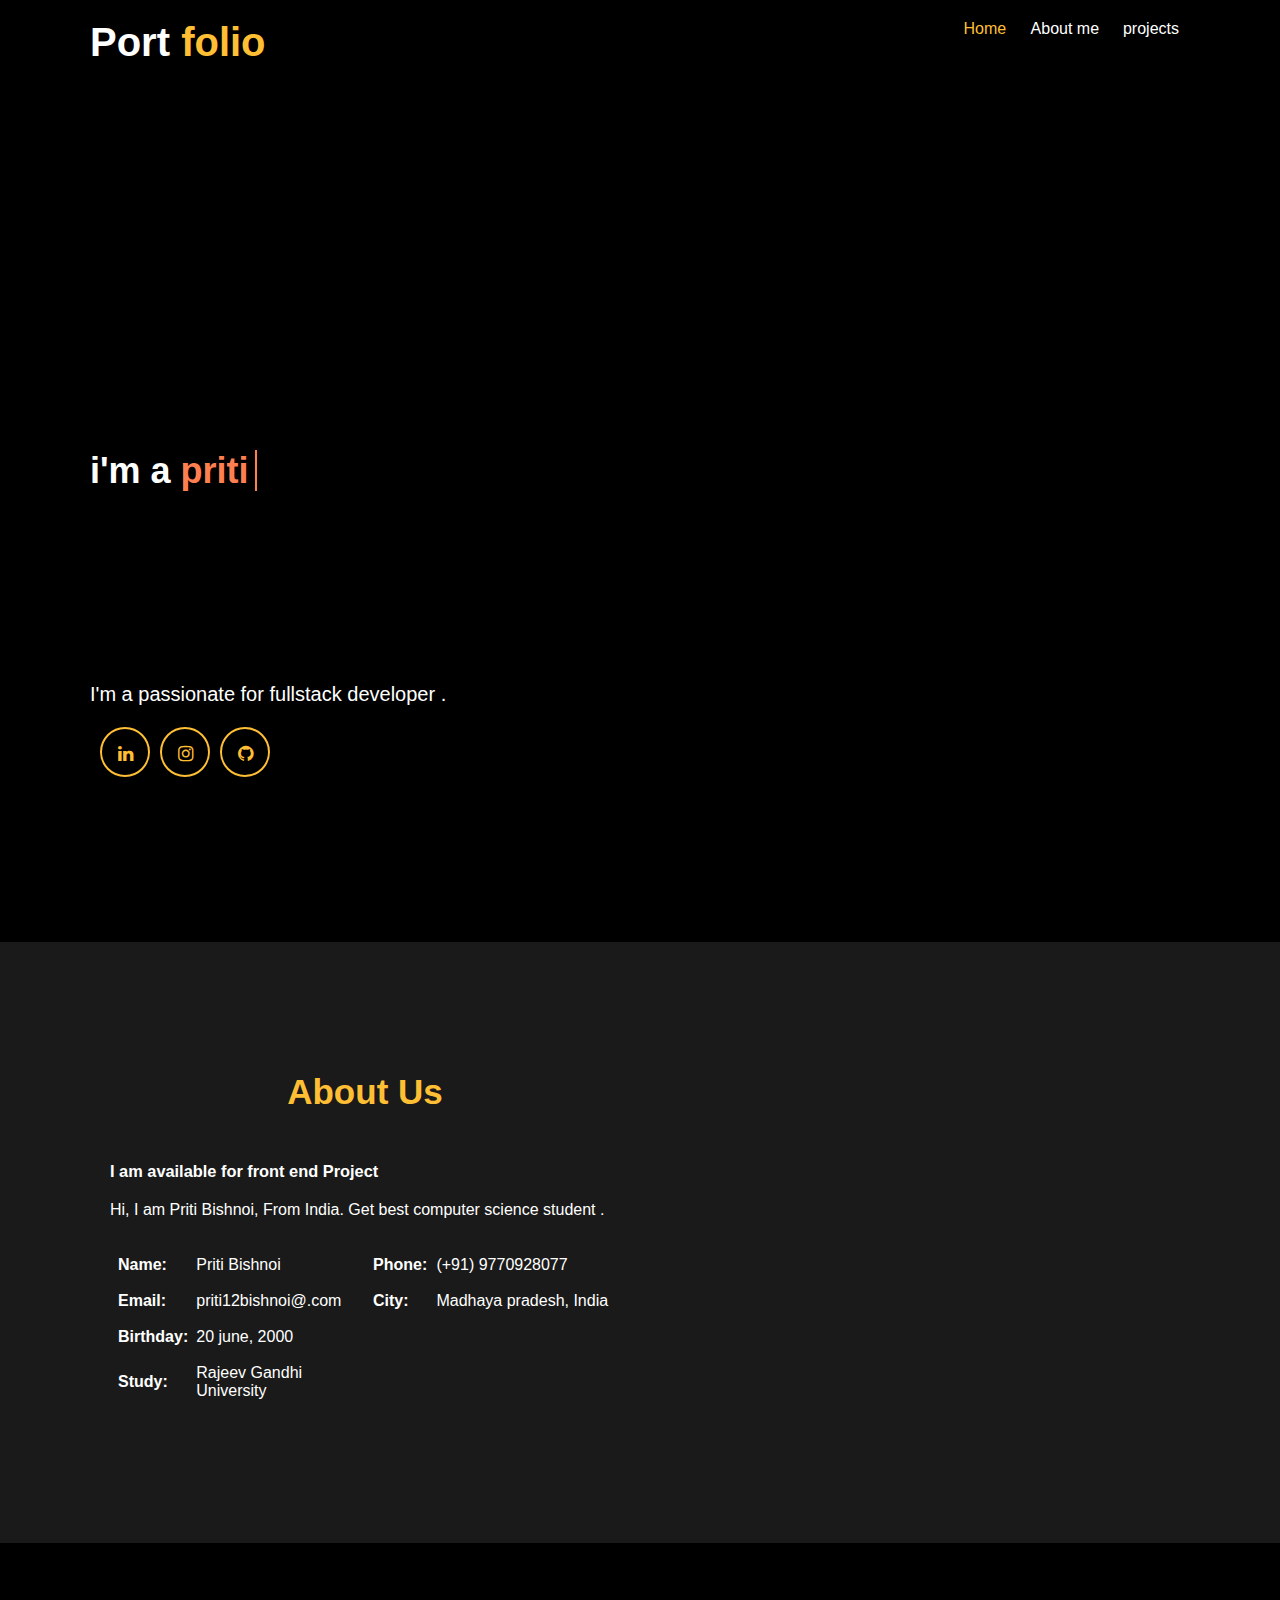
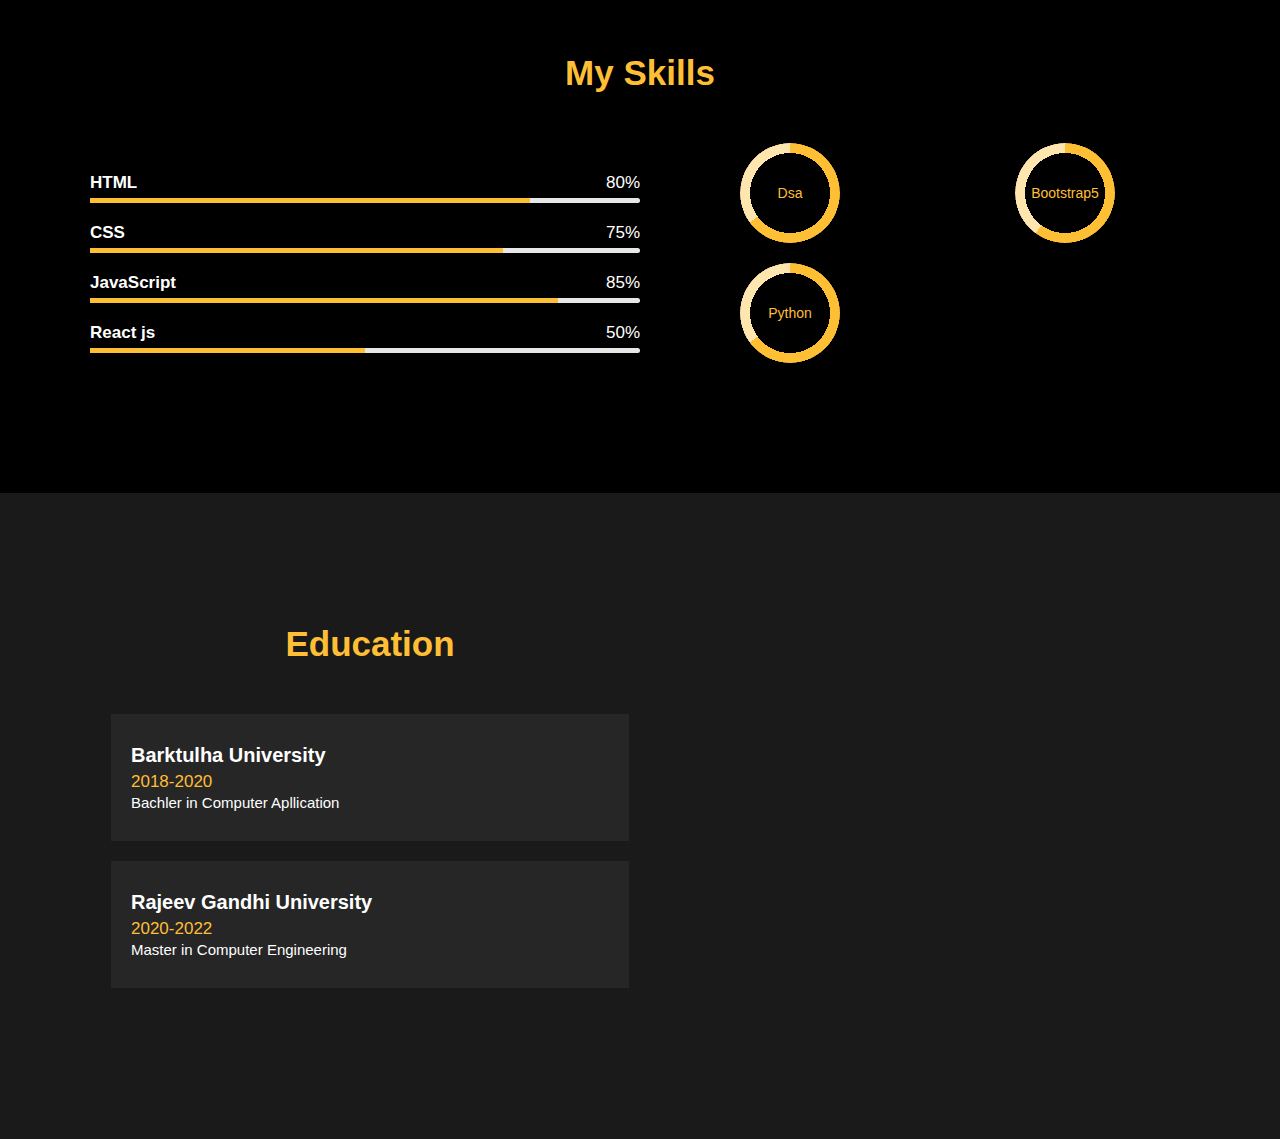
<file: portfolio/index.html>
<!DOCTYPE html>
<html lang="en">
<head>
    <meta charset="UTF-8">
    <meta name="viewport" content="width=device-width, initial-scale=1">
   
    <link rel="stylesheet" href="https://maxcdn.bootstrapcdn.com/font-awesome/4.7.0/css/font-awesome.min.css">
    <link rel="stylesheet" href="style.css">
  

    <title>My Portfolio</title>
</head>
<body>


<!-----MENU SECTION------>
<div class="main-panel">
    <div class="container">
     
      <div class="width-33 logo">Port <span class="span-col">folio</span>
      </div>
       
      <div class="width-66">
        <nav>
          <a href="#">
            <span class="span-col">Home</span>
          </a>
          <a href="#">About me</a>
         
          <a href="#">projects</a>
       
    
        </nav>
      </div>
    </div>
</div>


<!------MAIN BANNERR------>
<div class="container ">
 
  <div class="animated-text">
    i'm  a <span></span>
  </div>
    <div class="width-50">
      <div class="banner-section">
        <!-- <span class="span-col">Welcome </span> -->
       
        <h2> I'm a passionate  for fullstack   developer .</h2>
        
       
        <a href="https://www.linkedin.com/in/priti-bishnoi-573648243?utm_source=share&utm_campaign=share_via&utm_content=profile&utm_medium=android_app
        ">
          <i class="fa fa-linkedin"></i>
        </a>
        <a href="https://instagram.com/preeti.1285?igshid=OGQ5ZDc2ODk2ZA==">
          <i class="fa fa-instagram"></i>
        </a>
        <a href="https://github.com/priti9770">
          <i class="fa fa-github"></i>
        </a>
      </div>
    </div>
   
  </div>





  <!------ABOUT US SECTION------>
<div class="main-section bg-lightgrey">
    <div class="container">
    
      <div class="width-50">
        <div class="about-us">
          <h2 class="heading-text">About Us</h2>
          <h3>I am available for front end  Project</h3>
          <p>Hi, I am Priti Bishnoi, From India. Get best computer science student .</p>
          <div class="width-50 mt-20">
            <table cellspacing="8" cellpadding="8">
              <tr>
                <th>Name:</th>
                <td>Priti Bishnoi</td>
              </tr>
              <tr>
                <th>Email:</th>
                <td> priti12bishnoi@.com</td>
              </tr>
              <tr>
                <th>Birthday:</th>
                <td> 20 june, 2000</td>
              </tr>
              <tr>
                <th>Study:</th>
                <td> Rajeev Gandhi University</td>
              </tr>
            </table>
          </div>
          <div class="width-50 mt-20">
            <table cellspacing="8" cellpadding="8">
              <tr>
                <th>Phone:</th>
                <td>(+91) 9770928077</td>
              </tr>
              
              <tr>
                <th>City:</th>
                <td>Madhaya pradesh, India</td>
              </tr>
             
             
            </table>
          </div>
        </div>
      </div>
    </div>
  </div>

    





  <!-- skills 
 -->

 <!------SKILL SECTION------>
<div class="main-section">
    <div class="container">
      <h2 class="heading-text">My Skills</h2>
      <div class="width-50">
        <div class="skill">
          <b>HTML</b>
          <span>80%</span>
          <div>
            <span style="width:80%"></span>
          </div>
        </div>
        <div class="skill">
          <b>CSS</b>
          <span>75%</span>
          <div>
            <span style="width:75%"></span>
          </div>
        </div>
        <div class="skill">
          <b>JavaScript</b>
          <span>85%</span>
          <div>
            <span style="width:85%"></span>
          </div>
        </div>
        <div class="skill">
          <b>React js</b>
          <span>50%</span>
          <div>
            <span style="width:50%"></span>
          </div>
        </div>
      </div>
      <div class="width-50">
        <div class="width-50">
          <div role="progressbar" aria-valuenow="50" aria-valuemin="0" aria-valuemax="100" style="--value:65">Dsa</div>
        </div>
        <div class="width-50">
          <div role="progressbar" aria-valuenow="50" aria-valuemin="0" aria-valuemax="100" style="--value:60">Bootstrap5</div>
        </div>
        <div class="width-50">
          <div role="progressbar" aria-valuenow="65" aria-valuemin="0" aria-valuemax="100" style="--value:65">Python</div>
        </div>
       
      </div>
    </div>
  </div>





  <!------education SECTION------>
<div class="main-section bg-lightgrey">
    <div class="container">
      <div class="edu-exp">
        <h2 class="heading-text">Education</h2>
        <div class="experience-list">
          <div class="experience-content">
            <h2>Barktulha University </h2>
            <h3>2018-2020</h3>
            <p>Bachler in Computer Apllication</p>
          </div>
        </div>
        <div class="experience-list">
          <div class="experience-content">
            <h2>Rajeev Gandhi University</h2>
            <h3>2020-2022</h3>
            <p>Master  in Computer Engineering</p>
          </div>
        </div>
        
    
        </div>
      </div>
    </div>

       
        
       
 


</body>
</html>
</file>
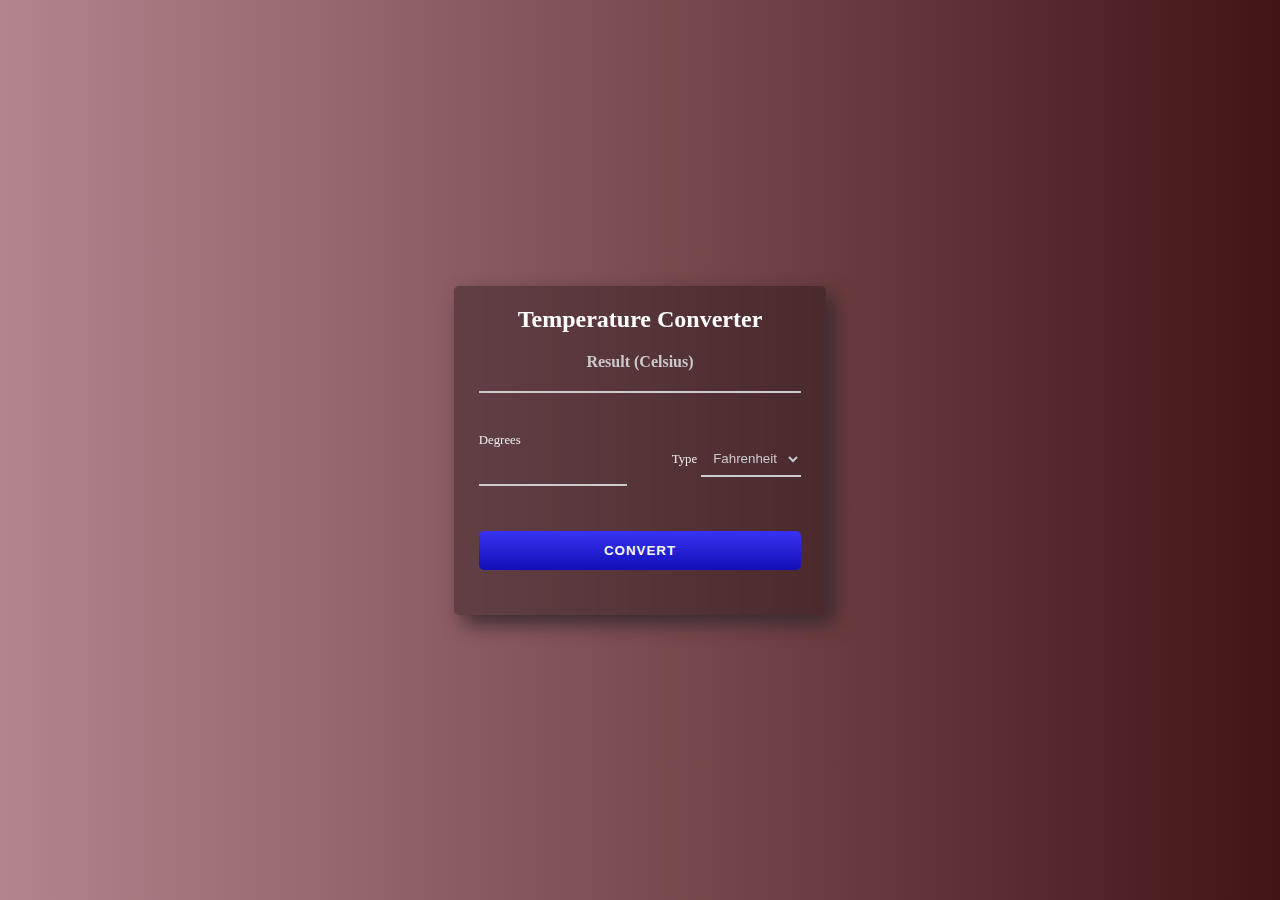
<file: Tempratur-Convertor/index.html>
<!DOCTYPE html>
<html lang="en">
<head>
    <meta charset="UTF-8">
    <meta name="viewport" content="width=device-width, initial-scale=1.0">
    <title>Tempretur convertor</title>
    <link rel="stylesheet" href="style.css">

   

      <!-- font awesome -->
      <link rel="stylesheet" href="https://cdnjs.cloudflare.com/ajax/libs/font-awesome/4.7.0/css/font-awesome.min.css">

</head>
<body>
    
    <div class="container">
        <div class="temperature-converter">
           

            <h1 class="title">Temperature Converter</h1>

            <div class="result">
              <span class="result-heading">Result (Celsius)</span>
              <h2 class="celsius-value" id="celsius"></h2>
            </div>

            <!-- input field -->
            <div class="degree-type">
                <!-- for degrees -->
              <div class="degree-field">
                <label for="degree">Degrees</label>
                <input type="number" name="degree" id="degree" />
              </div>

              <!-- for option selection -->
              <div class="temp-field">
                <label for="temp-type">Type</label>
                <select name="temperatures" id="temp-type" autocomplete="on">
                  <option id="fahrenheit" value="fahrenheit">Fahrenheit</option>
                  <option id="kelvin" value="kelvin">Kelvin</option>
                </select>
              </div>
            </div>
            <button id="convert-btn">Convert</button>
            
        </div>
      </div>
    <!-- script tags -->
    <script src="temp.js"></script>
</body>
</html>
</file>
<file: portfolio/style.css>
/*****COMMON CSS SECTION*****/
* {
	box-sizing: border-box;
	margin: 0;
	padding: 0;
	-outline: 0;
	font-family :Roboto, sans-serif, arial;
}
html, body 
	{
        /* background-image: url(./background.jpg); */
        background-repeat: no-repeat;
        background-size: cover;
	font-size: 14px;
	font-weight: 400;
	background: #000000;
	color: #fff;
}
.container {
  
	width: 1100px;
    
	margin: 0px auto;
	display: table;

}

.container  .animated-text{
font-size: 36px;
font-weight: 600;
min-width: 280px;
}
.container .animated-text span{
	position: relative;
}
.container .animated-text span::before{
	content: 'priti';
	color: #ff7f50;
	animation:  words 10s infinite;
}
.container .animated-text span::after{
	content: "";
	position: absolute;
	width: cale(100% +8px);
	height: 100%;
	background-color: #000000;
	border-left: 2px solid #ff7f50;
	right: -8px;
	animation: cursor .8s infinite typing 20s stops(14) infinite;
}

@keyframes cursor{
	to{
		border-left: 2px solid #ff7f5000;
	}
}

@keyframes words{
	0%,20%{
		content: "priti bishnoi";
	}
	21%,40%{
		content: "front end developer";
	}
	41%,60%{
		content: "javascript developer !!!!";
	}

}

@keyframes typing {
	10%,15%,30%,35%,50%,55%,70%,75%,90%,95%{
		width: 0;
	}
	5%,20%,25%,40%,45%,60%,65%,80%,85%{
		width: cale(100% +8px);
	}
}

.width-33 {
	width: 33%;
	float: left;
}
.width-66 {
	width: 66%;
	float: left;
}



/*****MENU SECTION*****/
.main-panel {
	width: 100%;
	float: left;
	padding-top: 20px;
	padding-bottom: 50px;
	height: 50vh;
}

.logo {
	font-size: 40px;
	font-weight: 600;
}

.span-col {
	color: #ffbf35;
}

nav {
	float: right;
}

nav a {
	text-decoration: none;
	font-size: 16px;
	font-weight: 500;
	margin-left: 20px;
	color: white;
}



/*****Main BANNER*****/
.width-50 {
	float: left;
	width: 50%;
}
.banner-section {
	width: 100%;
    height: 30vh;
	float: left;
	margin-top: 20vh;
}
.banner-section h1 {
	font-size: 48px;
	margin-top: 10px;
	font-weight: bolder;
}
.banner-section h2 {
	font-size: 20px;
	line-height: 25px;
	margin-top: 10px;
	font-weight: 400;
}
.banner-section a {
	float: left;
	text-decoration: none;
	font-size: 18px;
	margin-top: 20px;
	border-radius: 50%;
	text-align: center;
	border: 2px solid #ffbf35;
	color: #ffbf35;
	margin-left: 10px;
	height: 50px;
	width: 50px;
	line-height: 50px;
}
/*****Main BANNER IMAGE*****/



/*ABOUT US SECTION*/
.main-section {
	width: 100%;
	float: left;
	padding: 110px 0px 110px 0px;
}
.width-100 {
	width: 100%;
	float: left;
}
.mt-20 {
	margin-top: 20px;
}
.heading-text {
	width: 100%;
	float: left;
	font-size: 35px;
	text-align: center;
	margin-bottom: 50px;
	color: #ffbf35;
}
.about-img {
	width: 100%;
	padding: 0px 50px;
	margin-top: 20px;
}
.about-us {
	width: 100%;
	float: left;
	padding: 20px;
}
.about-us p {
	font-size: 16px;
	margin-top: 15px;
	line-height: 27px;
}
table {
	width: 100%;
}
table th,
table td {
	font-size: 16px;
	text-align: left;
	padding: 5px 0px;
}



/* skills */

/*****SKILL SECTION*****/
.skill {
	margin-top: 30px;
	font-size: 17px;
}

.skill span {
	float: right;
}

.skill div {
	width: 100%;
	float: left;
	margin-top: 5px;
	background: #e7e7e7;
	border-radius: 10px;
}

.skill div span {
	background: #ffbf35;
	height: 5px;
	float: left;
}

div[role="progressbar"] {
	color: #ffbf35;
	margin-left: 100px;
	margin-bottom: 20px;
	width: 100px;
	;
	height: 100px;
	;
	border-radius: 50%;

	place-items: center;
	display: grid;

	--pgPercentage: var(--value);
	background: radial-gradient(closest-side, black 80%, transparent 0 99.9%, black 0),
		conic-gradient(#ffbf35 calc(var(--pgPercentage) * 1%), #ffe6af 0);

}



/*****EXPERIENCE SECTION*****/
.bg-lightgrey {
	background-color: #1a1a1a;
}
.edu-exp {
	padding: 10px 0px;
	width: 48%;
	margin: 1%;
	float: left;
	padding-left: 10px;
}
.experience-list {
	width: 100%;
	float: left;
	padding: 30px 10px;
	background: #262626;
	margin-bottom: 20px;
}
.experience-content {
	width: 100%;
	float: left;
	margin-left: 10px;
}
.experience-content h2 {

	font-weight: 600;
	margin-bottom: 5px;
	font-size: 20px;
}
.experience-content h3 {
	color: #ffbf35;
	font-weight: 500;
	margin-bottom: 2px;
	font-size: 17px;
}
.experience-content p {
	font-size: 15px;
}
</file>
<file: Tempratur-Convertor/style.css>
* {
    box-sizing: border-box;
    margin: 0;
    padding: 0;
  }
  
  body {
    background-color: #020d45;
    background: linear-gradient(90deg, #B5838D 0%, #421416 100%);
    color: #ffffff;
    font-size: 1rem;
    display: flex;
    justify-content: center;
    align-items: center;
    width: 100vw;
    height: 100vh;
  }


 
  .temperature-converter {
    background:rgb(0, 0, 0,0.3);
    color: #ffffff;
    border-radius: 5px;
    position: relative;
    display: flex;
    flex-direction: column;
    justify-content: center;
    padding: 20px 25px 45px;
    min-width: 320px;
    width: 100%;
    height: auto;
    box-shadow: 9px 9px  20px  #3a2b2e  ;
    backdrop-filter: blur(21px);
  }
  .title {
    color: #ffffff;
    font-size: 1.5rem;
    text-align: center;
  }
  .result {
    text-align: center;
    margin: 20px 0;
  }
  .result-heading {
    color:#ccc9c9;
    font-size: 1rem;
    font-weight: 600;
  }
  .celsius-value {
    border-bottom: 2px solid #ccc;
    padding: 10px;
    transition: all .45s ease;
  }
  label {
    color: #ececec;
    font-size: 0.8rem;
    margin-bottom: 5px;
  }
  input,
  select {
    background: transparent;
    color: #cacaca;
    border: none;
    outline: none;
    border-bottom: 2px solid #ccc;
    padding: 8px;
    margin-bottom: 15px;
  }
  input:focus {
    border: 1px solid #4c49f3;
  }
  .degree-type {
   
    display: flex;
    justify-content: space-between;
    align-items: center;
    padding: 20px 0;
  }
  .degree-field {
    display: flex;
    flex-direction: column;
    width: 46%;
  }
  option {
    background-color: #3c39e7;
    color: #f6f6f6;
  }
  #convert-btn {
    background: linear-gradient(to bottom, #3633f3, #120fb9);
    border: none;
    outline: none;
    border-radius: 5px;
    color: #f6f6f6;
    cursor: pointer;
    font-weight: bold;
    letter-spacing: 1px;
    text-transform: uppercase;
    margin-top: 10px;
    padding: 12px 80px;
    transition: all 0.3s ease-in;
  }
  #convert-btn:hover {
    background: linear-gradient(to bottom, #4a47e7, #322fda);
  }
  
  /* Add a right margin to each icon */
  
  .fa {
    margin-left: -12px;
    margin-right: 8px;
  }
  
  .loading {
    display: none;
  }
</file>
